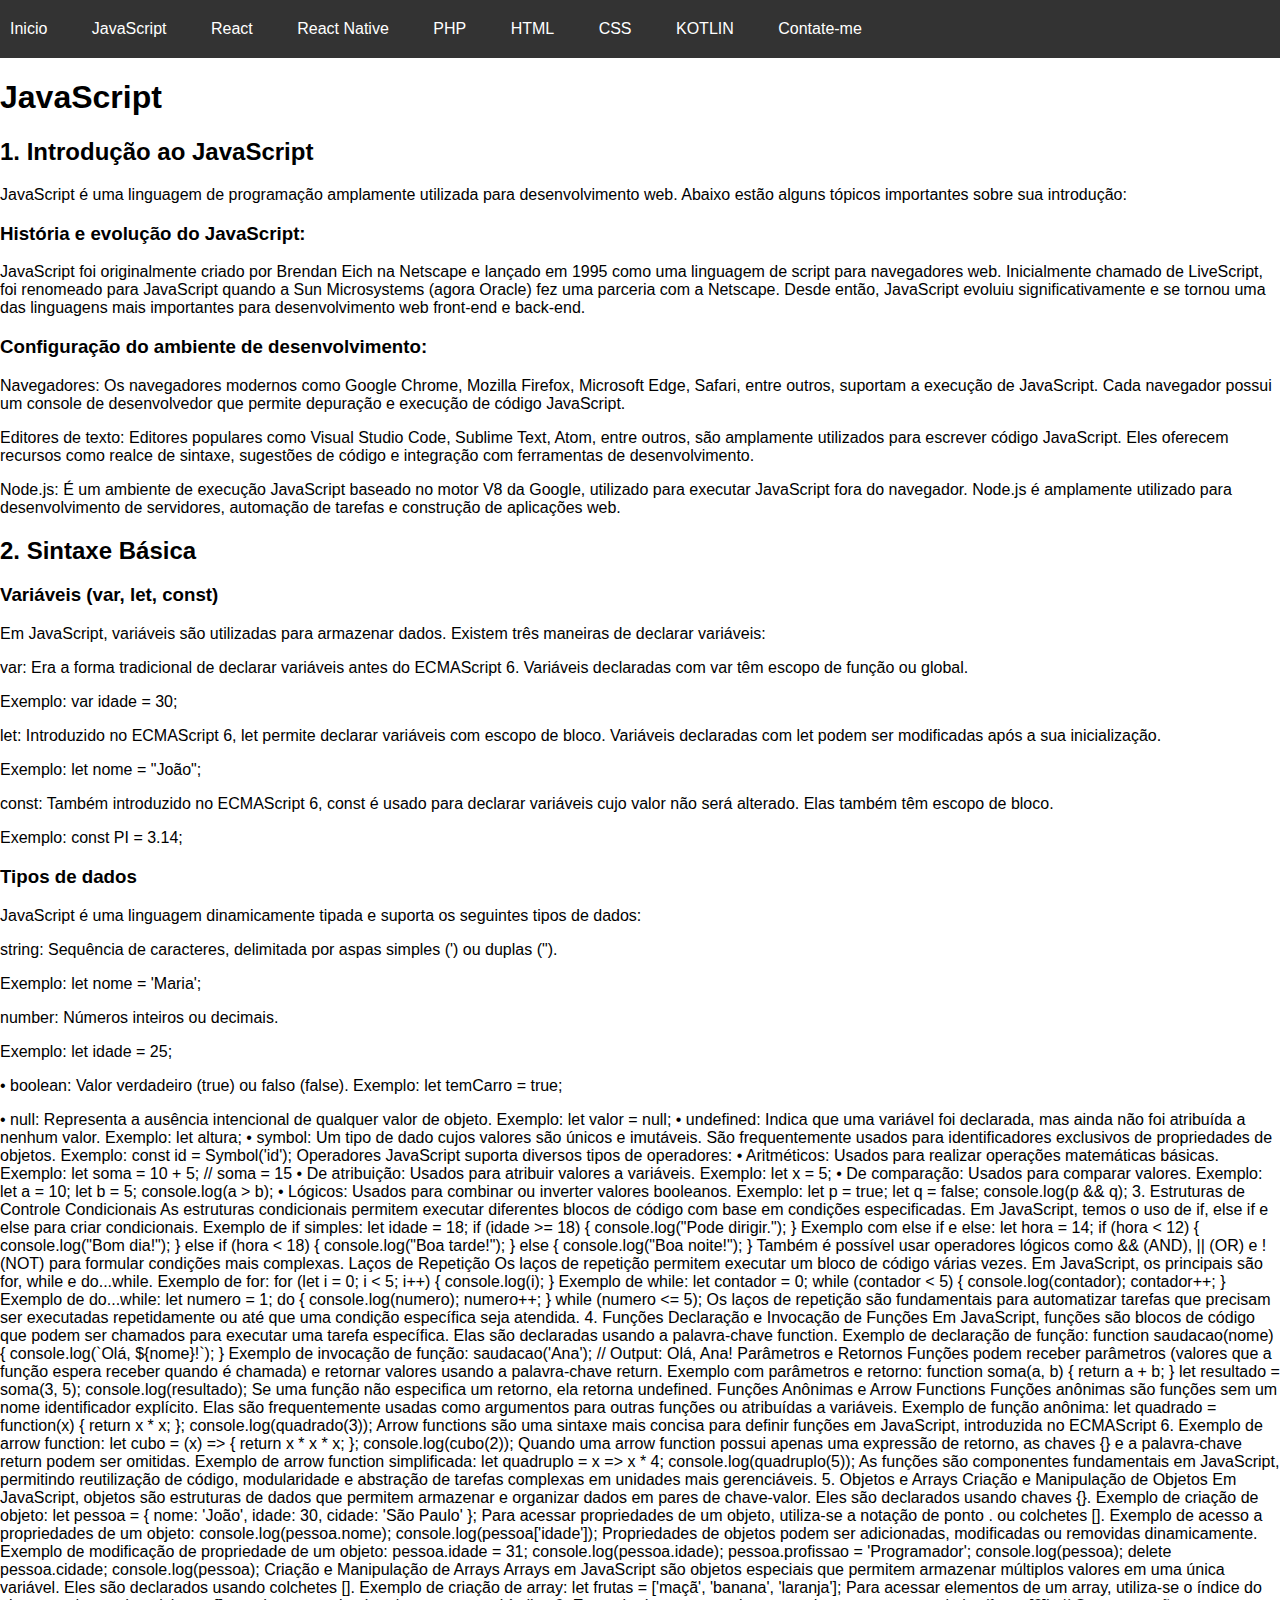
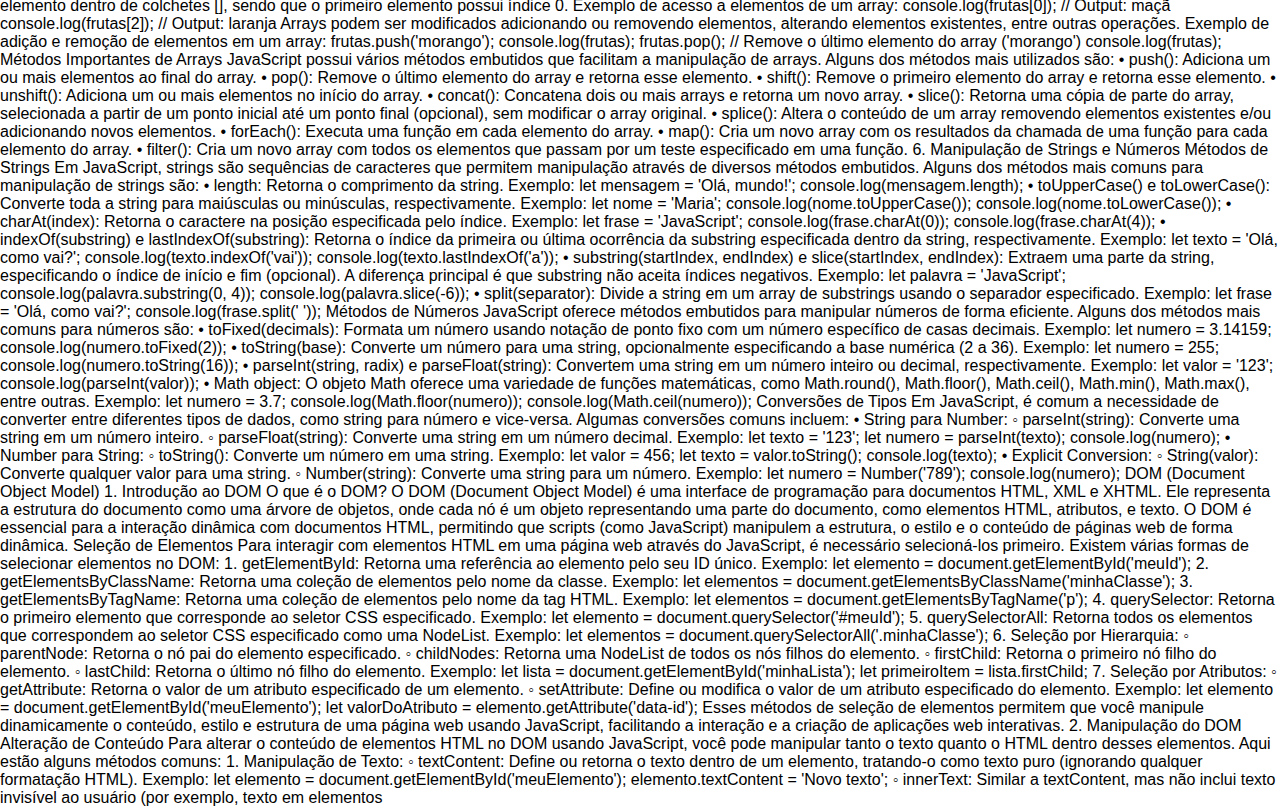
<file: src/JavaScript.html>
<!DOCTYPE html>
<html lang="pt-br">
<head>
    <meta charset="UTF-8">
    <meta name="viewport" content="width=device-width, initial-scale=1.0">
    <title>Apostilas</title>
    <link rel="stylesheet" href="css/style.css">
</head>
<body>
    <header>
        <nav>
            <ul>
                <li>
                    <a href="index.html">Inicio</a>
                </li>
                <li>
                    <a href="JavaScript.html">JavaScript</a>
                </li>
                <li>
                    <a href="React.html">React</a>
                </li>
                <li>
                    <a href="RN.html">React Native</a>
                </li>
                <li>
                    <a href="php.html">PHP</a>
                </li>
                <li>
                    <a href="html.html">HTML</a>
                </li>
                <li>
                    <a href="css.html">CSS</a>
                </li>
                <li>
                    <a href="kotlin.html">KOTLIN</a>
                </li>
                <li>
                    <a href="contato.html">Contate-me</a>
                </li>
            </ul>
        </nav>    
    </header>
    <main>

            <h1>JavaScript</h1>
            <h2>1. Introdução ao JavaScript</h2>
            <p>
                JavaScript é uma linguagem de programação amplamente utilizada para desenvolvimento web. Abaixo estão alguns tópicos importantes sobre sua introdução:
                <p>
                    <h3>
                        História e evolução do JavaScript:
                    </h3>
                    <p>
                        JavaScript foi originalmente criado por Brendan Eich na Netscape e lançado em 1995 como uma linguagem de script para navegadores web. Inicialmente chamado de LiveScript, foi renomeado para JavaScript quando a Sun Microsystems (agora Oracle) fez uma parceria com a Netscape. Desde então, JavaScript evoluiu significativamente e se tornou uma das linguagens mais importantes para desenvolvimento web front-end e back-end.
                    </p>
                </p> 
                <p>
                    <h3>
                        Configuração do ambiente de desenvolvimento:
                    </h3>
                    <p>
                        Navegadores: Os navegadores modernos como Google Chrome, Mozilla Firefox, Microsoft Edge, Safari, entre outros, suportam a execução de JavaScript. Cada navegador possui um console de desenvolvedor que permite depuração e execução de código JavaScript.
                    </p>
                    <p>
                        Editores de texto: Editores populares como Visual Studio Code, Sublime Text, Atom, entre outros, são amplamente utilizados para escrever código JavaScript. Eles oferecem recursos como realce de sintaxe, sugestões de código e integração com ferramentas de desenvolvimento.
                    </p>
                    <p>
                        Node.js: É um ambiente de execução JavaScript baseado no motor V8 da Google, utilizado para executar JavaScript fora do navegador. Node.js é amplamente utilizado para desenvolvimento de servidores, automação de tarefas e construção de aplicações web.
                    </p>
                </p>
            </p>        
<h2>
    2. Sintaxe Básica
</h2>
<h3>
    Variáveis (var, let, const)
</h3>    
<p>  
    Em JavaScript, variáveis são utilizadas para armazenar dados. Existem três maneiras de declarar variáveis:
    <p>
        var: Era a forma tradicional de declarar variáveis antes do ECMAScript 6. Variáveis declaradas com var têm escopo de função ou global.
        <p>
            Exemplo:
            var idade = 30;
        </p>
    </p>
    <p>
        let: Introduzido no ECMAScript 6, let permite declarar variáveis com escopo de bloco. Variáveis declaradas com let podem ser modificadas após a sua inicialização.
        <p>    
            Exemplo:
            let nome = "João";
        </p>
    </p>
    <p>
        const: Também introduzido no ECMAScript 6, const é usado para declarar variáveis cujo valor não será alterado. Elas também têm escopo de bloco.
        <p>
            Exemplo:
            const PI = 3.14;
        </p>
    </p>
</p>

<h3>
    Tipos de dados
</h3>
<p>
    JavaScript é uma linguagem dinamicamente tipada e suporta os seguintes tipos de dados:
    <p>
        string: Sequência de caracteres, delimitada por aspas simples (') ou duplas (").
        <p>
            Exemplo:
            let nome = 'Maria';
        </p>
    </p>
</p>
<p>
    number: Números inteiros ou decimais.
    <p>
        Exemplo:
        let idade = 25;
    </p>
</p>
<p>
        • boolean: Valor verdadeiro (true) ou falso (false).
    Exemplo:
    let temCarro = true;
</p>
    • null: Representa a ausência intencional de qualquer valor de objeto.
Exemplo:
let valor = null;
    • undefined: Indica que uma variável foi declarada, mas ainda não foi atribuída a nenhum valor.
Exemplo:
let altura;
    • symbol: Um tipo de dado cujos valores são únicos e imutáveis. São frequentemente usados para identificadores exclusivos de propriedades de objetos.
Exemplo:
const id = Symbol('id');
Operadores
JavaScript suporta diversos tipos de operadores:
    • Aritméticos: Usados para realizar operações matemáticas básicas. Exemplo:
let soma = 10 + 5; // soma = 15
    • De atribuição: Usados para atribuir valores a variáveis. Exemplo:
let x = 5;
    • De comparação: Usados para comparar valores. Exemplo:
let a = 10;
let b = 5;
console.log(a > b);
    • Lógicos: Usados para combinar ou inverter valores booleanos. Exemplo:
let p = true;
let q = false;
console.log(p && q); 
3. Estruturas de Controle
Condicionais
As estruturas condicionais permitem executar diferentes blocos de código com base em condições especificadas. Em JavaScript, temos o uso de if, else if e else para criar condicionais.
Exemplo de if simples:
let idade = 18;

if (idade >= 18) {
    console.log("Pode dirigir.");
}
Exemplo com else if e else:
let hora = 14;

if (hora < 12) {
    console.log("Bom dia!");
} else if (hora < 18) {
    console.log("Boa tarde!");
} else {
    console.log("Boa noite!");
}
Também é possível usar operadores lógicos como && (AND), || (OR) e ! (NOT) para formular condições mais complexas.
Laços de Repetição
Os laços de repetição permitem executar um bloco de código várias vezes. Em JavaScript, os principais são for, while e do...while.
Exemplo de for:
for (let i = 0; i < 5; i++) {
    console.log(i);
}
Exemplo de while:
let contador = 0;

while (contador < 5) {
    console.log(contador);
    contador++;
}
Exemplo de do...while:
let numero = 1;

do {
    console.log(numero);
    numero++;
} while (numero <= 5);
Os laços de repetição são fundamentais para automatizar tarefas que precisam ser executadas repetidamente ou até que uma condição específica seja atendida.
4. Funções
Declaração e Invocação de Funções
Em JavaScript, funções são blocos de código que podem ser chamados para executar uma tarefa específica. Elas são declaradas usando a palavra-chave function.
Exemplo de declaração de função:
function saudacao(nome) {
    console.log(`Olá, ${nome}!`);
}
Exemplo de invocação de função:
saudacao('Ana'); // Output: Olá, Ana!
Parâmetros e Retornos
Funções podem receber parâmetros (valores que a função espera receber quando é chamada) e retornar valores usando a palavra-chave return.
Exemplo com parâmetros e retorno:
function soma(a, b) {
    return a + b;
}

let resultado = soma(3, 5);
console.log(resultado);
Se uma função não especifica um retorno, ela retorna undefined.
Funções Anônimas e Arrow Functions
Funções anônimas são funções sem um nome identificador explícito. Elas são frequentemente usadas como argumentos para outras funções ou atribuídas a variáveis.
Exemplo de função anônima:
let quadrado = function(x) {
    return x * x;
};

console.log(quadrado(3)); 
Arrow functions são uma sintaxe mais concisa para definir funções em JavaScript, introduzida no ECMAScript 6.
Exemplo de arrow function:
let cubo = (x) => {
    return x * x * x;
};

console.log(cubo(2)); 
Quando uma arrow function possui apenas uma expressão de retorno, as chaves {} e a palavra-chave return podem ser omitidas.
Exemplo de arrow function simplificada:
let quadruplo = x => x * 4;

console.log(quadruplo(5)); 
As funções são componentes fundamentais em JavaScript, permitindo reutilização de código, modularidade e abstração de tarefas complexas em unidades mais gerenciáveis.
5. Objetos e Arrays
Criação e Manipulação de Objetos
Em JavaScript, objetos são estruturas de dados que permitem armazenar e organizar dados em pares de chave-valor. Eles são declarados usando chaves {}.
Exemplo de criação de objeto:
let pessoa = {
    nome: 'João',
    idade: 30,
    cidade: 'São Paulo'
};
Para acessar propriedades de um objeto, utiliza-se a notação de ponto . ou colchetes [].
Exemplo de acesso a propriedades de um objeto:
console.log(pessoa.nome); 
console.log(pessoa['idade']); 
Propriedades de objetos podem ser adicionadas, modificadas ou removidas dinamicamente.
Exemplo de modificação de propriedade de um objeto:
pessoa.idade = 31;
console.log(pessoa.idade); 

pessoa.profissao = 'Programador';
console.log(pessoa); 

delete pessoa.cidade;
console.log(pessoa); 
Criação e Manipulação de Arrays
Arrays em JavaScript são objetos especiais que permitem armazenar múltiplos valores em uma única variável. Eles são declarados usando colchetes [].
Exemplo de criação de array:
let frutas = ['maçã', 'banana', 'laranja'];
Para acessar elementos de um array, utiliza-se o índice do elemento dentro de colchetes [], sendo que o primeiro elemento possui índice 0.
Exemplo de acesso a elementos de um array:
console.log(frutas[0]); // Output: maçã
console.log(frutas[2]); // Output: laranja
Arrays podem ser modificados adicionando ou removendo elementos, alterando elementos existentes, entre outras operações.
Exemplo de adição e remoção de elementos em um array:
frutas.push('morango'); 
console.log(frutas); 

frutas.pop(); // Remove o último elemento do array ('morango')
console.log(frutas); 
Métodos Importantes de Arrays
JavaScript possui vários métodos embutidos que facilitam a manipulação de arrays. Alguns dos métodos mais utilizados são:
    • push(): Adiciona um ou mais elementos ao final do array.
    • pop(): Remove o último elemento do array e retorna esse elemento.
    • shift(): Remove o primeiro elemento do array e retorna esse elemento.
    • unshift(): Adiciona um ou mais elementos no início do array.
    • concat(): Concatena dois ou mais arrays e retorna um novo array.
    • slice(): Retorna uma cópia de parte do array, selecionada a partir de um ponto inicial até um ponto final (opcional), sem modificar o array original.
    • splice(): Altera o conteúdo de um array removendo elementos existentes e/ou adicionando novos elementos.
    • forEach(): Executa uma função em cada elemento do array.
    • map(): Cria um novo array com os resultados da chamada de uma função para cada elemento do array.
    • filter(): Cria um novo array com todos os elementos que passam por um teste especificado em uma função.
6. Manipulação de Strings e Números
Métodos de Strings
Em JavaScript, strings são sequências de caracteres que permitem manipulação através de diversos métodos embutidos. Alguns dos métodos mais comuns para manipulação de strings são:
    • length: Retorna o comprimento da string.
Exemplo:
let mensagem = 'Olá, mundo!';
console.log(mensagem.length); 
    • toUpperCase() e toLowerCase(): Converte toda a string para maiúsculas ou minúsculas, respectivamente.
Exemplo:
let nome = 'Maria';
console.log(nome.toUpperCase()); 
console.log(nome.toLowerCase()); 
    • charAt(index): Retorna o caractere na posição especificada pelo índice.
Exemplo:
let frase = 'JavaScript';
console.log(frase.charAt(0)); 
console.log(frase.charAt(4)); 
    • indexOf(substring) e lastIndexOf(substring): Retorna o índice da primeira ou última ocorrência da substring especificada dentro da string, respectivamente.
Exemplo:
let texto = 'Olá, como vai?';
console.log(texto.indexOf('vai')); 
console.log(texto.lastIndexOf('a')); 
    • substring(startIndex, endIndex) e slice(startIndex, endIndex): Extraem uma parte da string, especificando o índice de início e fim (opcional). A diferença principal é que substring não aceita índices negativos.
Exemplo:
let palavra = 'JavaScript';
console.log(palavra.substring(0, 4)); 
console.log(palavra.slice(-6)); 
    • split(separator): Divide a string em um array de substrings usando o separador especificado.
Exemplo:
let frase = 'Olá, como vai?';
console.log(frase.split(' ')); 
Métodos de Números
JavaScript oferece métodos embutidos para manipular números de forma eficiente. Alguns dos métodos mais comuns para números são:
    • toFixed(decimals): Formata um número usando notação de ponto fixo com um número específico de casas decimais.
Exemplo:
let numero = 3.14159;
console.log(numero.toFixed(2)); 
    • toString(base): Converte um número para uma string, opcionalmente especificando a base numérica (2 a 36).
Exemplo:
let numero = 255;
console.log(numero.toString(16)); 
    • parseInt(string, radix) e parseFloat(string): Convertem uma string em um número inteiro ou decimal, respectivamente.
Exemplo:
let valor = '123';
console.log(parseInt(valor)); 
    • Math object: O objeto Math oferece uma variedade de funções matemáticas, como Math.round(), Math.floor(), Math.ceil(), Math.min(), Math.max(), entre outras.
Exemplo:
let numero = 3.7;
console.log(Math.floor(numero)); 
console.log(Math.ceil(numero)); 
Conversões de Tipos
Em JavaScript, é comum a necessidade de converter entre diferentes tipos de dados, como string para número e vice-versa. Algumas conversões comuns incluem:
    • String para Number:
        ◦ parseInt(string): Converte uma string em um número inteiro.
        ◦ parseFloat(string): Converte uma string em um número decimal.
Exemplo:
let texto = '123';
let numero = parseInt(texto);
console.log(numero); 
    • Number para String:
        ◦ toString(): Converte um número em uma string.
Exemplo:
let valor = 456;
let texto = valor.toString();
console.log(texto); 
    • Explicit Conversion:
        ◦ String(valor): Converte qualquer valor para uma string.
        ◦ Number(string): Converte uma string para um número.
Exemplo:
let numero = Number('789');
console.log(numero); 

DOM (Document Object Model)
1. Introdução ao DOM
O que é o DOM?
O DOM (Document Object Model) é uma interface de programação para documentos HTML, XML e XHTML. Ele representa a estrutura do documento como uma árvore de objetos, onde cada nó é um objeto representando uma parte do documento, como elementos HTML, atributos, e texto.
O DOM é essencial para a interação dinâmica com documentos HTML, permitindo que scripts (como JavaScript) manipulem a estrutura, o estilo e o conteúdo de páginas web de forma dinâmica.
Seleção de Elementos
Para interagir com elementos HTML em uma página web através do JavaScript, é necessário selecioná-los primeiro. Existem várias formas de selecionar elementos no DOM:
    1. getElementById: Retorna uma referência ao elemento pelo seu ID único.
Exemplo:
let elemento = document.getElementById('meuId');
    2. getElementsByClassName: Retorna uma coleção de elementos pelo nome da classe.
Exemplo:
let elementos = document.getElementsByClassName('minhaClasse');
    3. getElementsByTagName: Retorna uma coleção de elementos pelo nome da tag HTML.
Exemplo:
let elementos = document.getElementsByTagName('p');
    4. querySelector: Retorna o primeiro elemento que corresponde ao seletor CSS especificado.
Exemplo:
let elemento = document.querySelector('#meuId');
    5. querySelectorAll: Retorna todos os elementos que correspondem ao seletor CSS especificado como uma NodeList.
Exemplo:
let elementos = document.querySelectorAll('.minhaClasse');
    6. Seleção por Hierarquia:
        ◦ parentNode: Retorna o nó pai do elemento especificado.
        ◦ childNodes: Retorna uma NodeList de todos os nós filhos do elemento.
        ◦ firstChild: Retorna o primeiro nó filho do elemento.
        ◦ lastChild: Retorna o último nó filho do elemento.
Exemplo:
let lista = document.getElementById('minhaLista');
let primeiroItem = lista.firstChild;
    7. Seleção por Atributos:
        ◦ getAttribute: Retorna o valor de um atributo especificado de um elemento.
        ◦ setAttribute: Define ou modifica o valor de um atributo especificado do elemento.
Exemplo:
let elemento = document.getElementById('meuElemento');
let valorDoAtributo = elemento.getAttribute('data-id');
Esses métodos de seleção de elementos permitem que você manipule dinamicamente o conteúdo, estilo e estrutura de uma página web usando JavaScript, facilitando a interação e a criação de aplicações web interativas.
2. Manipulação do DOM
Alteração de Conteúdo
Para alterar o conteúdo de elementos HTML no DOM usando JavaScript, você pode manipular tanto o texto quanto o HTML dentro desses elementos. Aqui estão alguns métodos comuns:
    1. Manipulação de Texto:
        ◦ textContent: Define ou retorna o texto dentro de um elemento, tratando-o como texto puro (ignorando qualquer formatação HTML).
Exemplo:
let elemento = document.getElementById('meuElemento');
elemento.textContent = 'Novo texto';
        ◦ innerText: Similar a textContent, mas não inclui texto invisível ao usuário (por exemplo, texto em elementos <script> ou <style>).
Exemplo:
let elemento = document.getElementById('meuElemento');
elemento.innerText = 'Texto visível';
    2. Manipulação de HTML:
        ◦ innerHTML: Define ou retorna o HTML dentro de um elemento, permitindo HTML válido.
Exemplo:
let elemento = document.getElementById('meuElemento');
elemento.innerHTML = '<strong>Texto em negrito</strong>';
Estilização
A estilização de elementos no DOM é feita alterando suas propriedades CSS. Você pode modificar diretamente as propriedades de estilo de um elemento usando JavaScript:
    1. Estilo Inline:
        ◦ style.property: Permite acessar ou definir propriedades de estilo diretamente no atributo style do elemento.
Exemplo:
let elemento = document.getElementById('meuElemento');
elemento.style.color = 'red';
elemento.style.fontSize = '16px';
    2. Classe CSS:
        ◦ classList: Permite adicionar, remover e alternar classes CSS em um elemento.
Exemplo:
let elemento = document.getElementById('meuElemento');
elemento.classList.add('destaque');
elemento.classList.remove('ativo');
    3. Manipulação de Classes:
        ◦ className: Permite acessar ou definir a lista de classes CSS de um elemento como uma string.
Exemplo:
let elemento = document.getElementById('meuElemento');
elemento.className = 'destaque';
Manipulação de Atributos
Para manipular atributos de elementos no DOM usando JavaScript, você pode modificar, adicionar ou remover atributos conforme necessário:
    1. getAttribute e setAttribute:
        ◦ getAttribute: Retorna o valor de um atributo especificado do elemento.
        ◦ setAttribute: Define ou altera o valor de um atributo especificado do elemento.
Exemplo:
let link = document.getElementById('meuLink');
let hrefValue = link.getAttribute('href');
link.setAttribute('href', 'https://www.exemplo.com');
    2. Remoção de Atributo:
        ◦ removeAttribute: Remove um atributo especificado do elemento.
Exemplo:
let imagem = document.getElementById('minhaImagem');
imagem.removeAttribute('alt');
3. Eventos
Eventos no DOM permitem que scripts JavaScript respondam a ações do usuário ou mudanças no estado do documento. Aqui estão os principais conceitos e práticas relacionadas a eventos:
Adição de Eventos
Para adicionar um evento a um elemento no DOM usando JavaScript, você pode utilizar métodos como addEventListener ou atribuir diretamente um evento ao elemento.
    1. addEventListener:
        ◦ addEventListener(evento, função, useCapture): Adiciona um ouvinte de evento ao elemento especificado. O parâmetro evento é o tipo de evento a ser tratado (como "click", "mouseover", etc.), função é a função que será executada quando o evento ocorrer, e useCapture é opcional e define se o evento deve ser capturado durante a fase de propagação.
Exemplo:
let botao = document.getElementById('meuBotao');

botao.addEventListener('click', function() {
    alert('Botão clicado!');
});
    2. Atribuição direta de eventos:
        ◦ Você também pode atribuir um evento diretamente a um elemento HTML usando atributos como onclick, onmouseover, etc. Porém, essa abordagem não é tão flexível quanto addEventListener.
Exemplo:
html
<button id="meuBotao" onclick="alert('Botão clicado!')">Clique aqui</button>
Manipulação de Eventos
Quando um evento ocorre, o navegador pode executar uma função específica, conhecida como tratador de evento ou listener. Dentro dessa função, você pode manipular o evento e acessar informações sobre ele, como o elemento alvo (event.target) e propriedades relacionadas ao evento.
Exemplo de manipulação de evento:
let botao = document.getElementById('meuBotao');

botao.addEventListener('click', function(event) {
    console.log('Botão clicado!');
    console.log('Elemento alvo:', event.target);
});
Eventos Comuns
Existem muitos tipos de eventos que podem ser tratados no DOM. Alguns dos eventos mais comuns incluem:
    • Eventos de Mouse:
        ◦ click: Ocorre quando o usuário clica em um elemento.
        ◦ mouseover e mouseout: Ocorrem quando o cursor do mouse entra ou sai de um elemento.
        ◦ mousemove: Ocorre quando o cursor do mouse se move sobre um elemento.
    • Eventos de Teclado:
        ◦ keydown, keypress e keyup: Ocorrem quando o usuário pressiona ou libera uma tecla.
    • Eventos de Formulário:
        ◦ submit: Ocorre quando um formulário é enviado.
        ◦ change: Ocorre quando o valor de um elemento de formulário é alterado (input, select, textarea).
    • Eventos de Janela:
        ◦ load: Ocorre quando um recurso e seus dependentes foram completamente carregados.
        ◦ resize: Ocorre quando a janela do navegador é redimensionada.
    • Eventos de Documento:
        ◦ DOMContentLoaded: Ocorre quando o HTML inicial do documento foi completamente carregado e analisado, sem aguardar imagens e folhas de estilo serem carregadas.


ESNext (JavaScript Moderno)
1. ES6 e Além
Let e Const
let e const são novas formas de declarar variáveis introduzidas no ECMAScript 6 (ES6).
    • let: Declara uma variável local no escopo do bloco onde ela é definida. Variáveis declaradas com let podem ser atualizadas, mas não podem ser redeclaradas no mesmo escopo.
Exemplo:
let idade = 30;
idade = 31; // válido
    • const: Declara uma constante cujo valor é fixo e não pode ser alterado. Ela possui escopo de bloco como let.
Exemplo:
const PI = 3.14159;
// PI = 3; // erro: não é possível reatribuir valor a uma constante
Template Strings
Template Strings permitem criar strings com interpolação de variáveis e suporte a quebras de linha usando a sintaxe de ${}.
Exemplo:
let nome = 'João';
let idade = 30;
let mensagem = `Olá, meu nome é ${nome} e eu tenho ${idade} anos.`;
console.log(mensagem);
Desestruturação
A desestruturação permite extrair dados de arrays ou objetos em variáveis distintas de forma mais conveniente.
Exemplo com arrays:
let numeros = [1, 2, 3];
let [a, b, c] = numeros;
console.log(a, b, c); // Output: 1 2 3
Exemplo com objetos:
let pessoa = { nome: 'Ana', idade: 25 };
let { nome, idade } = pessoa;
console.log(nome, idade); // Output: Ana 25
Operador Spread e Rest
O operador Spread (...) permite expandir uma expressão em múltiplos elementos.
Exemplo:
let numeros = [1, 2, 3];
let numeros2 = [...numeros, 4, 5, 6];
console.log(numeros2); // Output: [1, 2, 3, 4, 5, 6]
O operador Rest (...) coleta múltiplos elementos em um array.
Exemplo:
function soma(...numeros) {
    return numeros.reduce((total, num) => total + num, 0);
}

console.log(soma(1, 2, 3, 4, 5)); // Output: 15
2. Classes
Declaração de Classes
Classes em JavaScript oferecem uma sintaxe mais simples e clara para criar objetos e lidar com herança.
Exemplo de declaração de classe:
class Pessoa {
    constructor(nome, idade) {
        this.nome = nome;
        this.idade = idade;
    }

    apresentar() {
        console.log(`Olá, meu nome é ${this.nome} e eu tenho ${this.idade} anos.`);
    }
}

let pessoa1 = new Pessoa('Maria', 30);
pessoa1.apresentar();
Construtores
O método constructor é um método especial de uma classe para inicializar objetos criados com a classe.
Exemplo:
class Carro {
    constructor(marca, modelo) {
        this.marca = marca;
        this.modelo = modelo;
    }
}

let meuCarro = new Carro('Toyota', 'Corolla');
console.log(meuCarro.marca, meuCarro.modelo); // Output: Toyota Corolla
Herança
Classes em JavaScript suportam herança através da palavra-chave extends para criar uma nova classe com base em uma classe existente.
Exemplo:
class Animal {
    constructor(nome) {
        this.nome = nome;
    }

    falar() {
        console.log(`${this.nome} faz algum som.`);
    }
}

class Cachorro extends Animal {
    falar() {
        console.log(`${this.nome} faz au au!`);
    }
}

let meuCachorro = new Cachorro('Rex');
meuCachorro.falar(); // Output: Rex faz au au!
3. Módulos
Exportação e Importação de Módulos
Módulos em JavaScript permitem organizar o código em arquivos separados e importar/exportar funcionalidades entre esses arquivos.
Exemplo de exportação em um arquivo utils.js:
// utils.js
export function soma(a, b) {
    return a + b;
}

export const PI = 3.14159;
Exemplo de importação em outro arquivo:

// main.js
import { soma, PI } from './utils.js';

console.log(soma(2, 3)); // Output: 5
console.log(PI); // Output: 3.14159
Estrutura de um Projeto Modular
Estruturar um projeto modular envolve dividir o código em arquivos separados por funcionalidade e utilizar importações/exportações para conectar esses arquivos.
Estrutura básica:
css
projeto/
│
├── index.html
├── main.js
└── utils.js
4. Promises e Async/Await
Criação e Uso de Promises
Promises são objetos que representam a eventual conclusão ou falha de uma operação assíncrona. Elas são usadas para operações que levam tempo, como requisições HTTP.
Exemplo de criação de uma Promise:
function fazerRequisicao() {
    return new Promise((resolve, reject) => {
        setTimeout(() => {
            resolve('Dados da requisição');
            // ou reject(new Error('Erro na requisição'));
        }, 2000);
    });
}

fazerRequisicao().then(resultado => {
    console.log(resultado); // Output: Dados da requisição
}).catch(erro => {
    console.error(erro);
});
Async/Await para Operações Assíncronas
Async/Await é uma sintaxe assíncrona introduzida no ES8 que simplifica o uso de Promises e torna o código mais legível.
Exemplo de uso de async/await:
function fazerRequisicao() {
    return new Promise((resolve, reject) => {
        setTimeout(() => {
            resolve('Dados da requisição');
        }, 2000);
    });
}

async function executarRequisicao() {
    try {
        let resultado = await fazerRequisicao();
        console.log(resultado); // Output: Dados da requisição
    } catch (erro) {
        console.error(erro);
    }
}

executarRequisicao();
Async/Await simplifica o fluxo de código assíncrono, tornando-o mais claro e fácil de entender em comparação ao uso tradicional de Promises com .then() e .catch().



















Node.js e Express
1. Introdução ao Node.js
O que é Node.js?
Node.js é um ambiente de execução de código JavaScript do lado do servidor, construído sobre o motor JavaScript V8 da Google. Ele permite que você desenvolva aplicações web escaláveis e de alta performance usando JavaScript tanto no frontend quanto no backend.
Configuração do Ambiente
Para configurar o ambiente Node.js, siga estes passos básicos:
    1. Instalação do Node.js: Baixe e instale o Node.js a partir do site oficial. O Node.js inclui o Node Package Manager (NPM) para gerenciar pacotes.
    2. Verificação da Instalação: Após a instalação, verifique se o Node.js está corretamente instalado digitando node -v no terminal. Para verificar o NPM, use npm -v.
    3. Editor de Texto ou IDE: Escolha um editor de texto ou IDE para desenvolvimento Node.js, como VS Code, Atom, Sublime Text, etc.
2. Módulos do Node.js
Core Modules (módulos principais)
Node.js vem com um conjunto de módulos principais que fornecem funcionalidades para diferentes tarefas.
    • fs (File System): Fornece métodos para interagir com o sistema de arquivos do sistema operacional.
Exemplo:
const fs = require('fs');
fs.readFile('arquivo.txt', 'utf8', (err, data) => {
    if (err) throw err;
    console.log(data);
});
    • path: Fornece utilitários para trabalhar com caminhos de arquivos e diretórios.
Exemplo:
const path = require('path');
console.log(path.resolve(__dirname, 'arquivos', 'meuarquivo.txt'));
    • http: Permite criar um servidor HTTP para lidar com requisições e respostas.
Exemplo básico de criação de um servidor HTTP:
const http = require('http');

const servidor = http.createServer((req, res) => {
    res.writeHead(200, { 'Content-Type': 'text/html' });
    res.end('Hello World!');
});

servidor.listen(3000, () => {
    console.log('Servidor rodando em http://localhost:3000/');
});
Criação e Uso de Módulos Personalizados
Você pode criar seus próprios módulos no Node.js para modularizar seu código e reutilizar funcionalidades em diferentes partes da sua aplicação.
Exemplo de um módulo personalizado meumodulo.js:
// meumodulo.js
function soma(a, b) {
    return a + b;
}

module.exports = soma;
Exemplo de uso desse módulo em outro arquivo:
const soma = require('./meumodulo');

console.log(soma(2, 3)); // Output: 5
NPM (Node Package Manager)
O NPM é o gerenciador de pacotes padrão do Node.js que permite instalar e gerenciar bibliotecas de terceiros (pacotes).
Principais comandos:
    • npm install <pacote>: Instala um pacote.
    • npm init: Inicia um novo projeto Node.js.
    • npm start: Executa o script start definido no arquivo package.json.
3. Introdução ao Express
Configuração do Express
Express.js é um framework web minimalista para Node.js que simplifica o desenvolvimento de aplicações web.
Para configurar o Express, primeiro instale-o usando NPM:
npm install express
Exemplo básico de configuração de uma aplicação Express:
const express = require('express');
const app = express();
const porta = 3000;

app.listen(porta, () => {
    console.log(`Servidor rodando em http://localhost:${porta}/`);
});
Estrutura Básica de uma Aplicação Express
Uma aplicação Express geralmente tem a seguinte estrutura básica:
    • Configuração de rotas
    • Definição de middlewares
    • Integração com templates (opcional)
    • Interação com banco de dados (opcional)
4. Rotas e Middlewares
Definição de Rotas
Rotas no Express definem como a aplicação responde a requisições HTTP específicas (como GET, POST, etc.) para determinados caminhos.
Exemplo de definição de uma rota:
app.get('/', (req, res) => {
    res.send('Hello World!');
});
Parâmetros de Rotas
Você pode definir parâmetros nas rotas para capturar valores dinâmicos de URLs.
Exemplo de rota com parâmetro:
app.get('/usuarios/:id', (req, res) => {
    res.send(`ID do usuário: ${req.params.id}`);
});
Middlewares
Middlewares são funções que têm acesso ao objeto de requisição (req), ao objeto de resposta (res) e à próxima função de middleware no ciclo de solicitação-resposta do aplicativo.
Exemplo de middleware simples:
app.use(express.json()); // Middleware para processar JSON em requisições

app.use((req, res, next) => {
    console.log('Requisição recebida em:', new Date());
    next();
});
5. Trabalhando com APIs
Criação de Endpoints
Endpoints em aplicações Express são os pontos de entrada que definem como os clientes podem interagir com sua API.
Exemplo de criação de um endpoint para API:
app.get('/api/usuarios', (req, res) => {
    res.json({ usuarios: [ { id: 1, nome: 'Maria' }, { id: 2, nome: 'João' } ] });
});
Métodos HTTP (GET, POST, PUT, DELETE)
Express suporta todos os principais métodos HTTP para interações RESTful:
    • GET: Recupera recursos.
    • POST: Cria um novo recurso.
    • PUT: Atualiza um recurso existente.
    • DELETE: Remove um recurso.
Exemplo de uso de métodos HTTP em rotas:
app.post('/api/usuarios', (req, res) => {
    // Código para criar um novo usuário
});

app.put('/api/usuarios/:id', (req, res) => {
    // Código para atualizar um usuário pelo ID
});

app.delete('/api/usuarios/:id', (req, res) => {
    // Código para excluir um usuário pelo ID
});
Manipulação de Dados com Express
Para manipular dados em uma aplicação Express, você pode integrar bancos de dados, como MongoDB, MySQL, PostgreSQL, entre outros, usando bibliotecas específicas (por exemplo, mongoose para MongoDB).
Exemplo básico de integração com MongoDB usando Mongoose:
const mongoose = require('mongoose');
mongoose.connect('mongodb://localhost:27017/minhaBaseDeDados', {
    useNewUrlParser: true,
    useUnifiedTopology: true
});

const UsuarioSchema = new mongoose.Schema({
    nome: String,
    idade: Number
});

const Usuario = mongoose.model('Usuario', UsuarioSchema);

app.get('/api/usuarios', async (req, res) => {
    try {
        const usuarios = await Usuario.find();
        res.json(usuarios);
    } catch (err) {
        res.status(500).json({ message: err.message });
    }
});
<p>
    Esses conceitos e práticas são fundamentais para desenvolver aplicações web modernas usando Node.js e Express, aproveitando o poder do JavaScript tanto no lado do servidor quanto no cliente.
</p>
    </main>
    <footer>
        ELISEU@2024
    </footer>
</body>
</html>
</file>
<file: src/css/style.css>
body {
    font-family: Arial, sans-serif;
    margin: 0;
    padding: 0;
    display: flex;
    flex-direction: column;
    min-height: 100vh; 
}

header {
    background-color: #333;
    padding: 10px 0;
}

nav ul {
    list-style-type: none;
    margin: 0;
    padding: 0;
}

nav ul li {
    display: inline-block;
    position: relative;
    margin-right: 20px;
}

nav ul li a {
    text-decoration: none;
    color: #fff;
    padding: 10px;
    display: block;
}

nav ul ul {
    display: none;
    position: absolute;
    top: 100%;
    left: 0;
    background-color: #333;
    padding: 10px 0;
}

nav ul ul li {
    display: block;
    width: 200px;
}

nav ul ul li a {
    padding: 8px 20px;
}

nav ul li:hover > ul {
    display: block;
}

.main{
    display: flex;
    align-items: center;
    text-align: center;
    padding: 10px;
}

footer{
    background-color: #333;
    color: #fff;
    text-align: center;
    padding: 15px 0;
    margin-top: auto;
}
</file>
